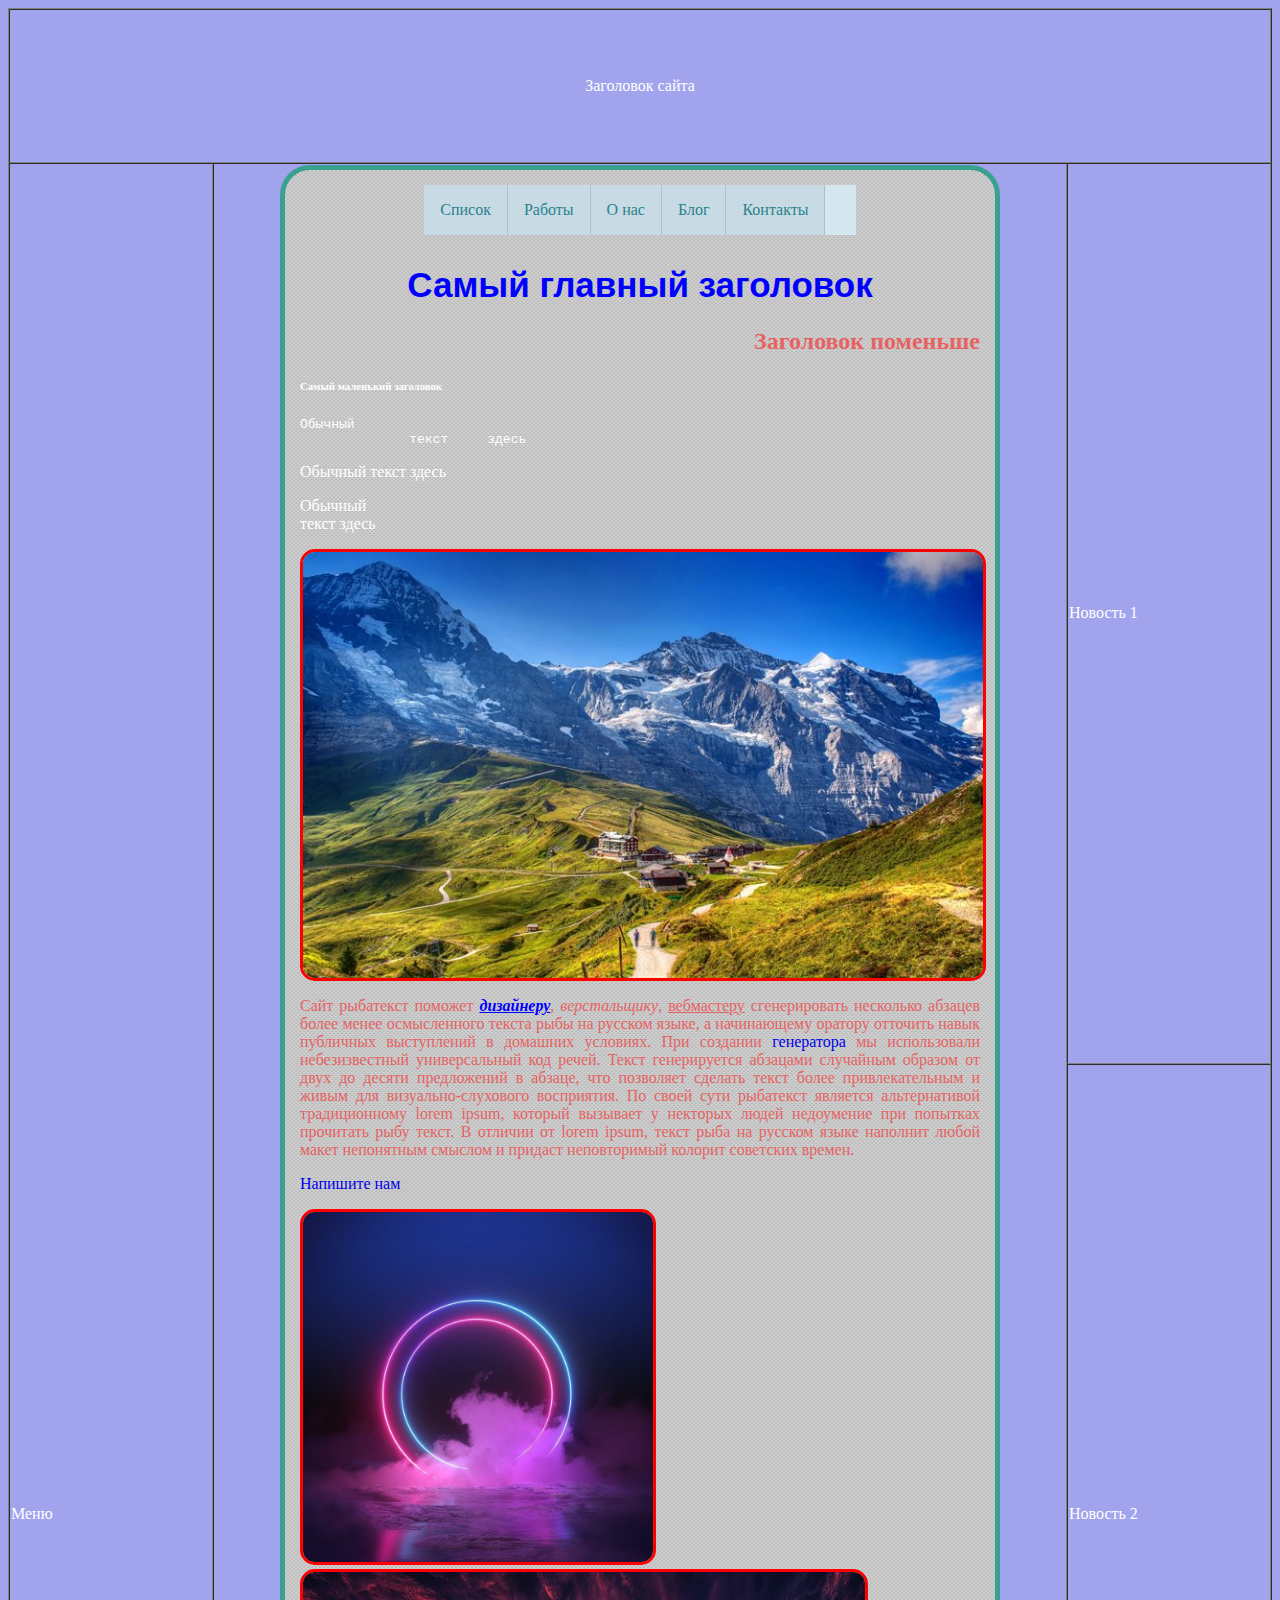
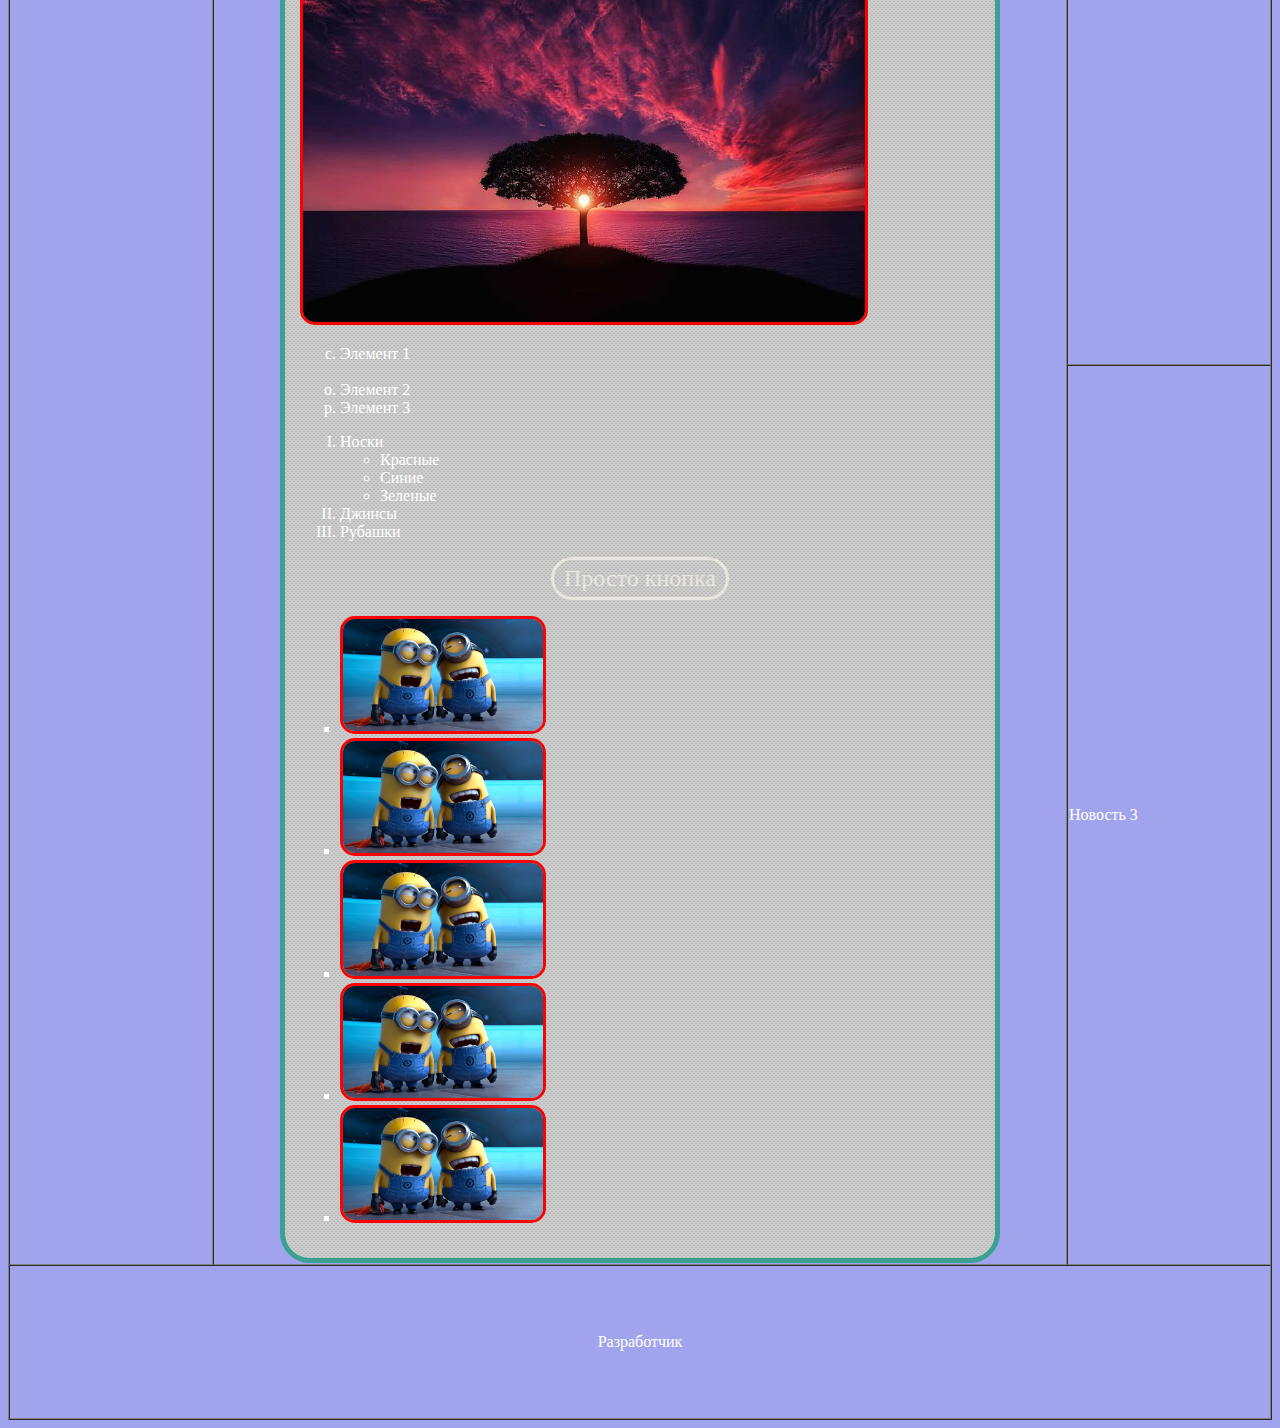
<file: index.html>
<!DOCTYPE html>
<html lang="en" dir="ltr">
  <head>
    <meta charset="utf-8">
    <title>Моя первая страница</title> <!-- Комментарий -->
    <!-- <style type="text/css">
      body {
        background-color : teal;
      }
    </style> -->
    <link rel="stylesheet" href="css/style.css">
    <link rel="stylesheet" href="css/buttons.css">
  </head>
  <body>
    <table border="1" width="100%" cellspacing="0">
      <thead>
        <tr>
          <td colspan="3" align="center" height="150px">Заголовок сайта</td>
        </tr>
      </thead>
      <tfoot>
        <td colspan="3" align="center" height="150px">Разработчик</td>
      </tfoot>
      <tbody>
        <tr>
          <td rowspan="3" width="200px">Меню</td>
          <td rowspan="3"><div id="block1">
            <div class="main-menu two">
              <menu>
                <li><a href="#spisok">Список</a></li>
                <li><a href="#">Работы</a></li>
                <li><a href="#">О нас</a></li>
                <li><a href="#">Блог</a></li>
                <li><a href="#">Контакты</a></li>
              </menu>
            </div>
            <h1>Самый главный заголовок</h1>
            <h2 align = 'right' class="red">Заголовок поменьше</h2>
            <h6>Самый маленький заголовок</h6>
            <pre>Обычный
              текст     здесь</pre>
            <p>Обычный
              текст
                           здесь</p>
            <p>Обычный <br> текст здесь</p>
            <img src="images/mountains.jpg" alt="mountains" class="img-center">
            <p align = 'justify' class="red">Сайт рыбатекст поможет <b><i><u>дизайнеру</u></i></b>,
            <i>верстальщику</i>, <u>вебмастеру</u> сгенерировать
            несколько абзацев более менее осмысленного текста рыбы на русском языке,
            а начинающему оратору отточить навык публичных выступлений в домашних
            условиях. При создании <a href="https://google.com" target="_blank">генератора</a> мы использовали небезизвестный
            универсальный код речей. Текст генерируется абзацами случайным образом от
            двух до десяти предложений в абзаце, что позволяет сделать текст более
            привлекательным и живым для визуально-слухового восприятия.

            По своей сути рыбатекст является альтернативой традиционному lorem ipsum,
            который вызывает у некторых людей недоумение при попытках прочитать рыбу
            текст. В отличии от lorem ipsum, текст рыба на русском языке наполнит
            любой макет непонятным смыслом и придаст неповторимый колорит
            советских времен.</p>
            <p><a href="mailto:info@gmail.com">Напишите нам</a></p>

            <a href="https://google.com" target="_blank"><img src="images/circle.jpg" alt="circle" height="350"></a>
            <img src="images/tree.jpg" alt="tree" height="350">
            <ol type="a" start="3">
              <li>Элемент 1</li>
              <br>
              <li value="15">Элемент 2</li>
              <li>Элемент 3</li>
            </ol>
            <ol type="I" id="spisok">
              <li>
                Носки
                <ul>
                  <li>Красные</li>
                  <li>Синие</li>
                  <li>Зеленые</li>
                </ul>
              </li>
              <li>Джинсы</li>
              <li>Рубашки</li>
            </ol>
            <p align='center'><a href="#" class="button type2">Просто кнопка</a></p>
            <ul class="hometask">
              <li><a href="images.html"><img src="images/miniature.jpg" alt="minion"></a></li>
              <li><a href="images.html"><img src="images/miniature.jpg" alt="minion"></a></li>
              <li><a href="images.html"><img src="images/miniature.jpg" alt="minion"></a></li>
              <li><a href="images.html"><img src="images/miniature.jpg" alt="minion"></a></li>
              <li><a href="images.html"><img src="images/miniature.jpg" alt="minion"></a></li>
            </ul>
          </div>
        </td>
          <td width="200px">Новость 1</td>
        </tr>
        <tr>
          <td width="200px">Новость 2</td>
        </tr>
        <tr>
          <td width="200px">Новость 3</td>
        </tr>
      </tbody>
    </table>

  </body>
</html>
</file>
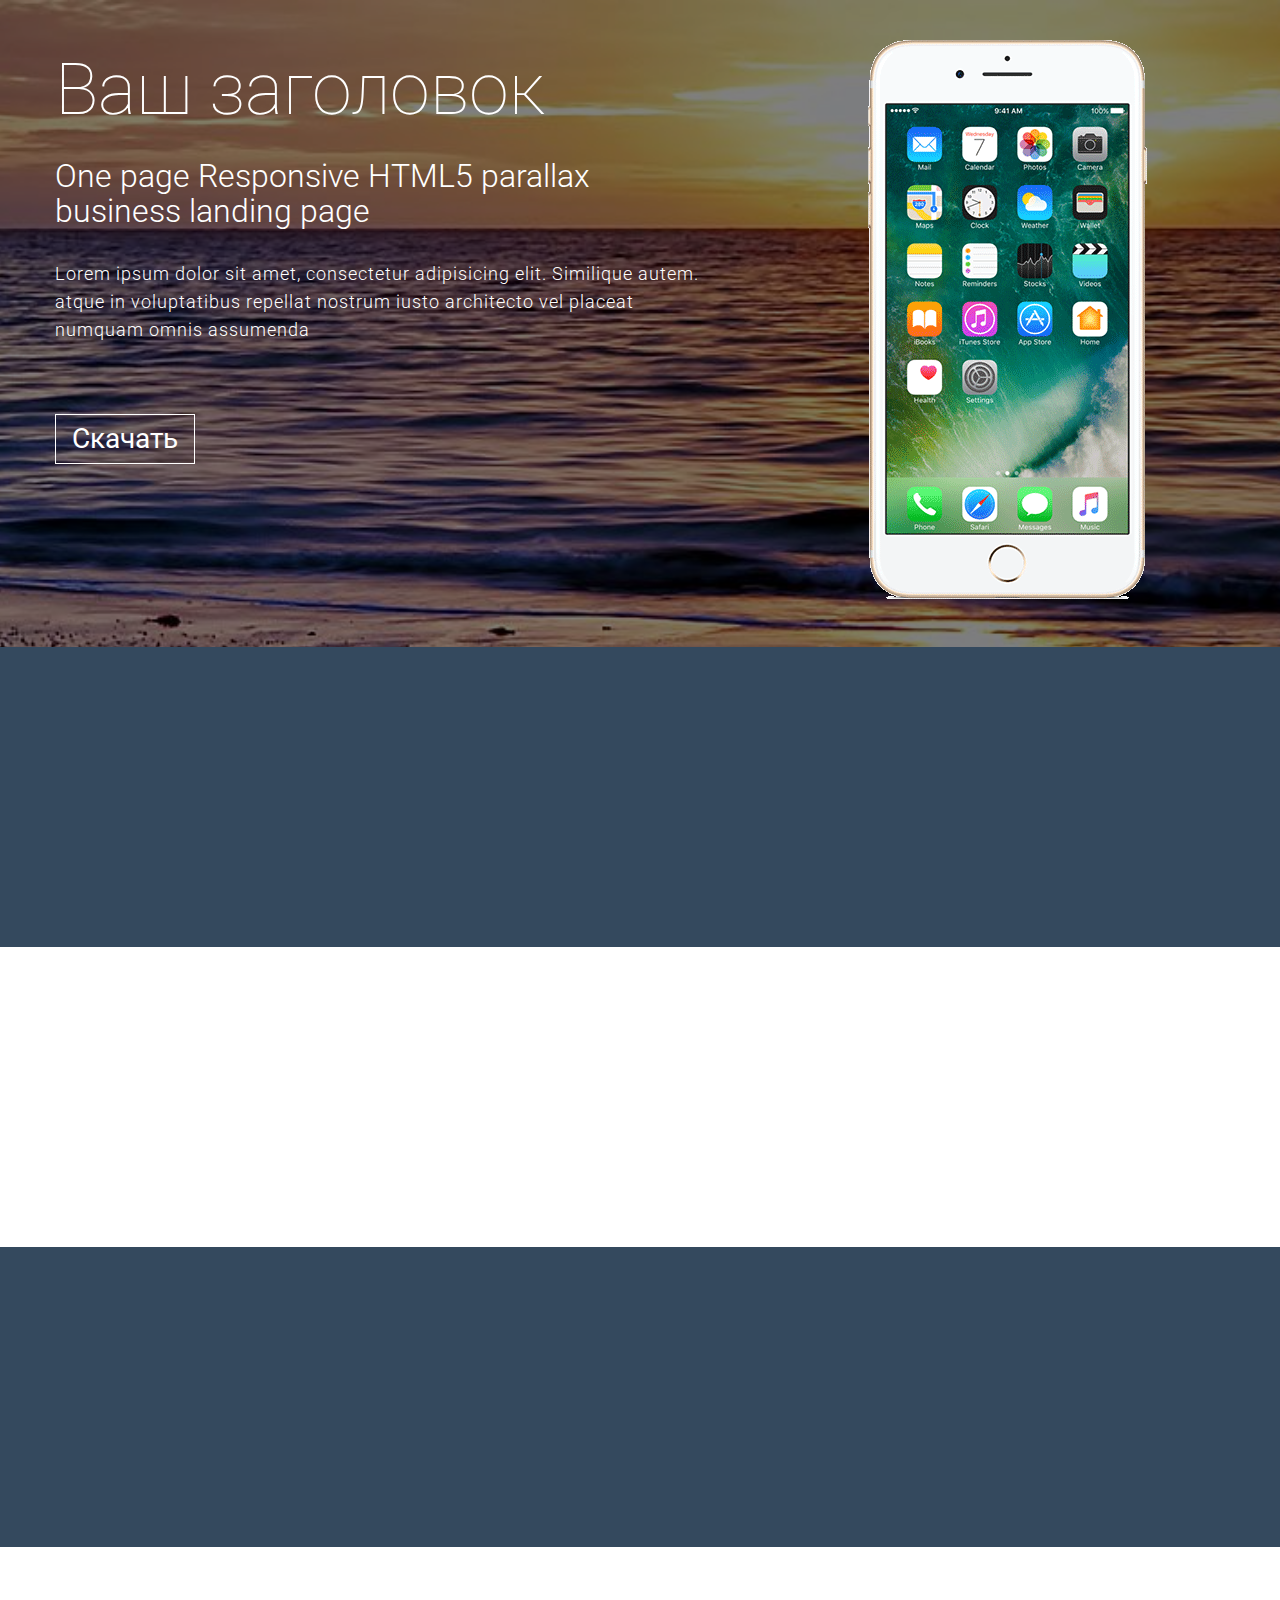
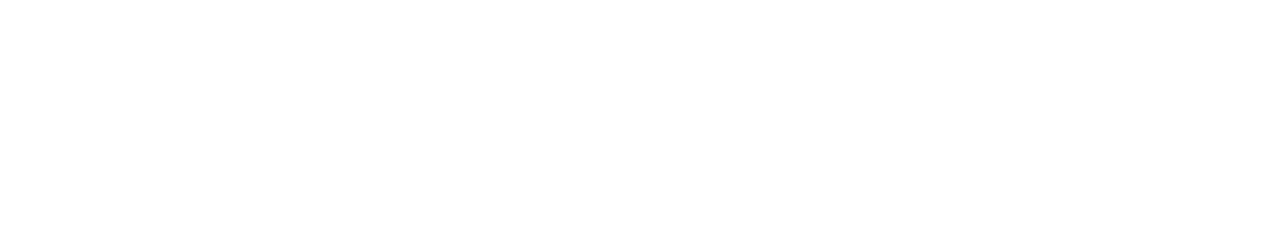
<file: landing/index.html>
<!DOCTYPE html>
<html lang="en" dir="ltr">
  <head>
    <meta charset="utf-8">
    <title>Простой лендинг</title>
    <link rel="stylesheet" href="css/style.css">
    <link rel="icon" href="icons/internet.png">
  </head>
  <body>
    <div id="mainbox">
      <header>
        <div id="header-shadow">
          <div class="wrapper">
            <div id="header-left">
              <h1>Ваш заголовок</h1>
              <h2>One page Responsive HTML5 parallax
              business landing page</h2>
              <p>Lorem ipsum dolor sit amet, consectetur
              adipisicing elit. Similique autem. atque
              in voluptatibus repellat nostrum iusto architecto
              vel placeat numquam omnis assumenda</p>
              <a href="#" class="button-download">Скачать</a>
            </div>
            <div id="header-right">
              <img src="img/phone.png" alt="phone">
            </div>
            <div class="clear"></div>
          </div>
        </div>
      </header>
      <section class="even">
        
      </section>
      <section class="odd">

      </section>
      <section class="even" id="about">

      </section>
      <section class="odd" id="contacts">

      </section>
    </div>
  </body>
</html>
</file>
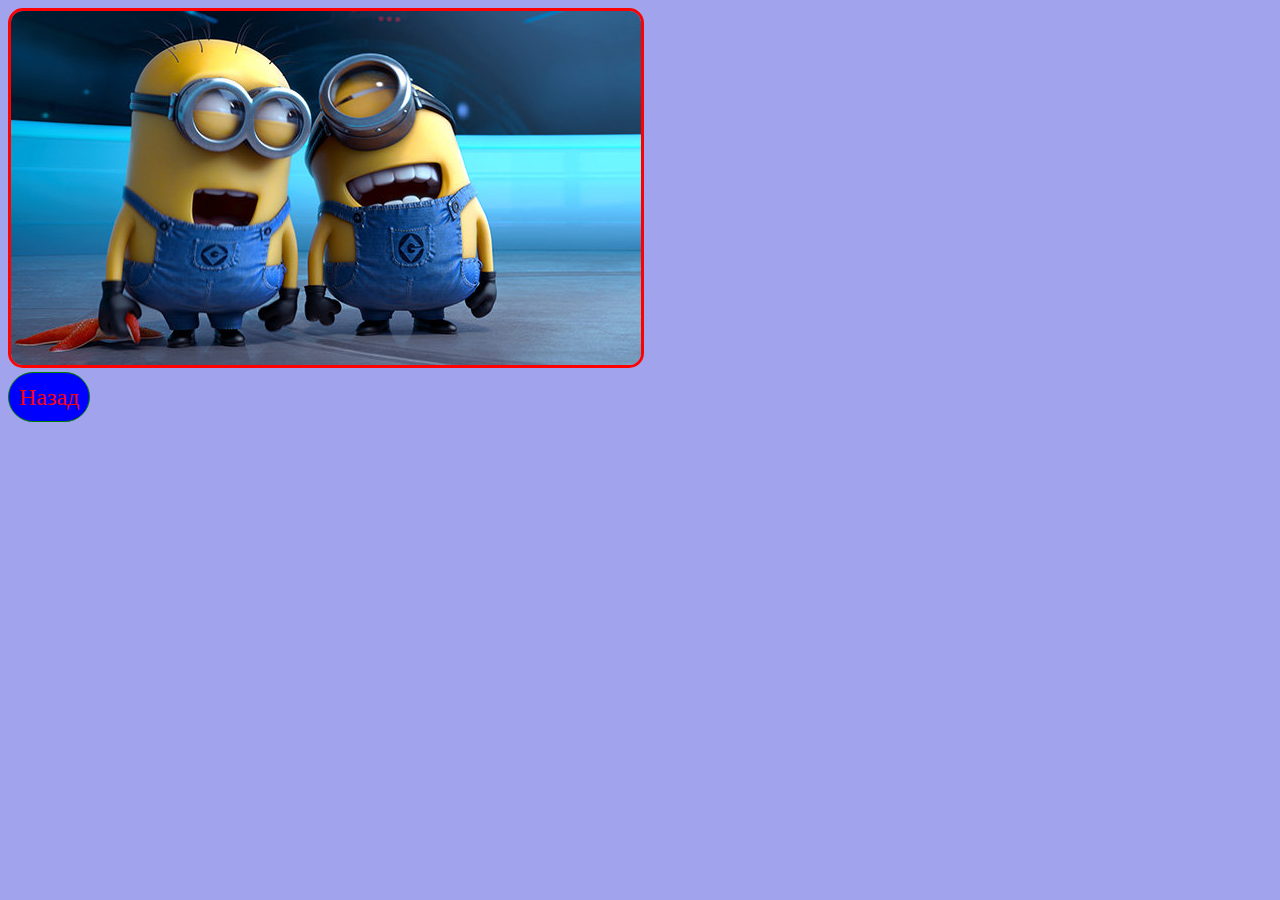
<file: images.html>
<!DOCTYPE html>
<html lang="en" dir="ltr">
  <head>
    <meta charset="utf-8">
    <title>Images</title>
    <link rel="stylesheet" href="css/style.css">
    <link rel="stylesheet" href="css/buttons.css">
  </head>
  <body>
    <img src="images/miniature.jpg" alt="minion">
    <button class="back"><a href="index.html">Назад</a></button>
  </body>
</html>
</file>
<file: css/style.css>
body {
  background-color: #A1A4ED;
  color: white;
}

h1 {
  font-size: 35px;
  color: blue;
  font-family: Arial;
  text-align: center; /*Комментарий*/
}

.red {
  color: #E66363;
}

#block1 {
  width: 80%;
  margin: 0 auto;
  background-image: url(../images/pattern.png);
  padding: 15px;
  border: 5px solid rgb(58, 161, 144);
  border-radius: 30px;
}

b u {
  color: blue;
}

a:hover {
  text-decoration: underline;
  color: white;
}

img {
  border: 3px solid red;
  border-radius: 15px;
  transition: 1s;
  transform: scale(1);
}

img:hover {
  transform: scale(0.9);
}

.img-center {
  display: block;
  margin-left: auto;
  margin-right: auto;
  width: 100%;
}

menu {
  list-style: none;
  margin: 0 auto;
}

a {
  text-decoration: none;
  font-family: Georgia;
  transition: .5s linear;
}

.main-menu {
  display: block;
  width: 431.5px;
  margin: 0 auto 30px;
}

.two menu {
  background: #D4E7EE;
  overflow: hidden;
  padding: 0;
}

.two li {
  float: left;
}

.two a {
  display: block;
  padding: 1em;
  border-right: 1px solid #ADC0CE;
  background: rgba(173, 192, 206, 0.3);
  color: #29838C;
}

.two a:hover {
  background: #ADC0CE;
}

ul.hometask {
  list-style: square;
}

ul.hometask img  {
  width: 200px;
}
</file>
<file: css/buttons.css>
a.button {
  text-decoration: none;
  display: inline-block;
  padding: 5px 10px;
  margin: 0 20px;
  font-size: 24px;
  transition: .3s ease-in-out;
}

.type1 {
  color: #BA7D67;
  border: 2px solid transparent;
}

.type1:hover {
  border: 2px solid #BA7D67;
}

.type2 {
  color: #E7E5DD;
  border-radius: 25px;
  border: 3px solid #E7E5DD;
}

.type2:hover {
  color: #BDB9AB;
  background: #E7E5DD;
}

button.back {
  display: block;
  font-size: 24px;
  background: blue;
  border: 1px solid green;
  border-radius: 25px;
  padding: 10px;
}

.back a {
  text-decoration: none;
  color: red;
  font-family: Roboto;
}

.back a:hover {
  transition: 0.2s linear;
  color: white;
}
</file>
<file: landing/css/style.css>
@import url('https://fonts.googleapis.com/css?family=Roboto');

.clear {
  clear: both;
}

body {
  background-color: #34495e;
  color: #c8c8c8;
  font-family: 'Roboto', sans-serif;
  font-weight: 300;
  line-height: 28px;
  margin: 0;
  padding: 0;
}

header {
  background: url(../img/bg.jpg) 50% 0 no-repeat fixed;
  background-size: cover;
  color: white;
}

.wrapper {
  max-width: 1170px;
  margin: 0 auto;
}

header.wrapper {
  padding: 100px 15px 50px 50px;
}

#header-left {
  float: left;
  width: 60%;
}

#header-right {
  float: left;
  width: 40%;
}

#header-shadow {
  background: rgba(0, 0, 0, 0.5);
}

h1 {
  margin-bottom: 30px;
  font-size: 60px;
  font-weight: 100;
}

#header-left h1 {
  font-size: 72px;
  margin-top: 50px;
  line-height: 1.1;
}

#header-left h2 {
  font-size: 32px;
  font-weight: 300;
  margin-bottom: 30px;
  line-height: 1.1;
}

#heder-left h1 strong {
  font-weight: 400;
}

#header-left h1, #header-left h2, #header-left p {
  margin-right: 40px;
}

#header-left p {
  font-size: 18px;
  margin-bottom: 70px;
  letter-spacing: 1px;
}

a.button-download {
  display: inline-block;
  color: #fff;
  border: 1px solid #fff;
  font-size: 28px;
  font-weight: 400;
  margin-bottom: 50px;
  padding-right: 20px;
  padding: 10px 16px;
  text-decoration: none;
}

a.button-download:hover {
  background: #fff;
  color: #111;
}

section.odd {
  background-color: white;
  height: 300px;
}

section.even {
  height: 300px;
}
</file>
